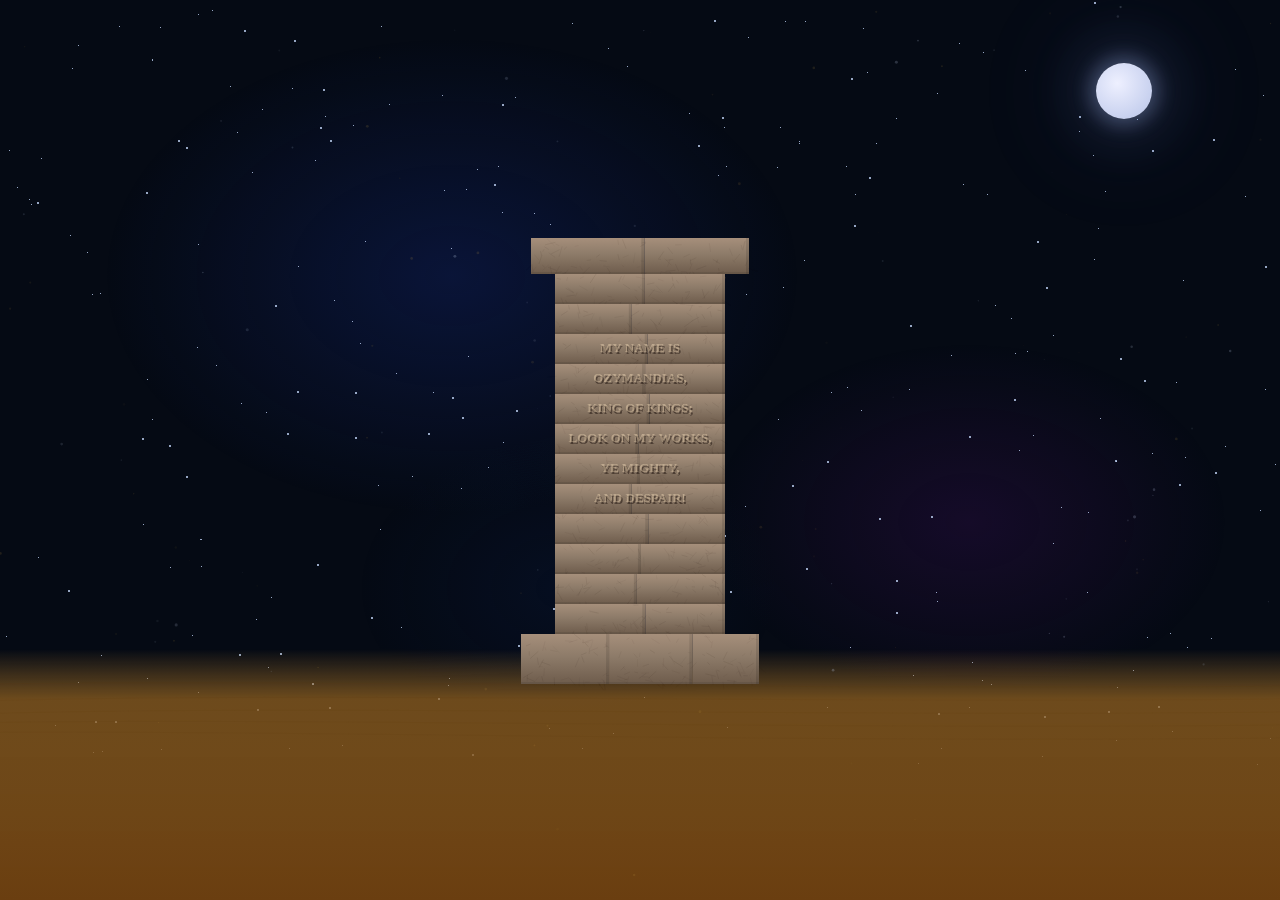
<file: pillar.html>
<!DOCTYPE html>
<html lang="en">
<head>
  <meta charset="UTF-8">
  <meta name="viewport" content="width=device-width, initial-scale=1.0">
  <title>Ozymandias</title>
  <link rel="stylesheet" href="style.css">
  <style>
    body { overflow: hidden; }
    #pillar-canvas {
      position: fixed;
      inset: 0;
      z-index: 1;
    }
  </style>
</head>
<body>
  <div class="nebula">
    <div class="blob blob-1"></div>
    <div class="blob blob-2"></div>
    <div class="blob blob-3"></div>
  </div>
  <div class="stars" id="stars"></div>
  <div class="moon" id="pillar-moon"></div>
  <canvas id="pillar-canvas"></canvas>
  <script type="module" src="pillar.js"></script>
</body>
</html>
</file>
<file: style.css>
:root {
  --bg: #050a14;
  --text: #d0d8e8;
  --text-dim: #6a7a94;
  --accent: #ffffff;
  --font-px: 20px;
  --line-height-px: 38px;
}

*, *::before, *::after {
  box-sizing: border-box;
  margin: 0;
  padding: 0;
}

html, body {
  background: var(--bg);
  color: var(--text);
  font-family: Georgia, 'Times New Roman', serif;
  min-height: 100vh;
  transition: background 4s ease;
}

/* ── Day sky ─────────────────────────────────────── */
/* Colour story taken from the Sphinx/Giza photos:   */
/* clear teal-blue overhead → pale horizon → amber   */
.bg-day {
  position: fixed;
  inset: 0;
  z-index: 0;
  pointer-events: none;
  opacity: 0;
  background: linear-gradient(
    to bottom,
    #4a8ab5 0%,
    #78aece 22%,
    #c8d8e0 44%,
    #e8c060 66%,
    #c87820 82%,
    #985010 100%
  );
  transition: opacity 4s ease;
}

body.day .bg-day { opacity: 1; }

/* ── Nebula glow blobs ───────────────────────────── */
.nebula {
  position: fixed;
  inset: 0;
  pointer-events: none;
  z-index: 0;
  transition: opacity 4s ease;
}

body.day .nebula { opacity: 0; }

.blob { position: absolute; border-radius: 50%; }

.blob-1 {
  width: 700px; height: 480px;
  top: 4%; left: 8%;
  background: radial-gradient(ellipse, rgba(18,38,115,0.38) 0%, transparent 70%);
  animation: blobDrift 30s ease-in-out infinite alternate;
}
.blob-2 {
  width: 520px; height: 360px;
  top: 38%; right: 4%;
  background: radial-gradient(ellipse, rgba(65,15,95,0.28) 0%, transparent 70%);
  animation: blobDrift 24s ease-in-out infinite alternate-reverse;
}
.blob-3 {
  width: 420px; height: 300px;
  bottom: 18%; left: 28%;
  background: radial-gradient(ellipse, rgba(8,28,75,0.24) 0%, transparent 70%);
  animation: blobDrift 38s ease-in-out infinite alternate;
}

@keyframes blobDrift {
  from { transform: translate(0, 0) scale(1); }
  to   { transform: translate(55px, 35px) scale(1.18); }
}

/* ── Stars ───────────────────────────────────────── */
.stars {
  position: fixed;
  inset: 0;
  pointer-events: none;
  z-index: 0;
  transition: opacity 4s ease;
}

body.day .stars { opacity: 0; }

.star {
  position: absolute;
  border-radius: 50%;
  background: rgba(200, 220, 255, 1);
  animation: twinkle linear infinite;
}

@keyframes twinkle {
  0%, 100% { opacity: var(--star-min); }
  50%       { opacity: var(--star-max); }
}

/* ── Moon / Sun ──────────────────────────────────── */
.moon {
  position: fixed;
  top: 7%;
  right: 10%;
  width: 56px;
  height: 56px;
  border-radius: 50%;
  background: radial-gradient(circle at 38% 36%, #eef0ff, #b8c4e8);
  box-shadow:
    0 0 18px 6px rgba(180, 200, 255, 0.28),
    0 0 55px 18px rgba(150, 170, 255, 0.14),
    0 0 110px 38px rgba(120, 140, 230, 0.07);
  animation: moonPulse 9s ease-in-out infinite alternate;
  pointer-events: auto;
  cursor: pointer;
  z-index: 2;
  transition:
    background 3s ease,
    box-shadow 3s ease,
    width 3s ease,
    height 3s ease,
    top 3s ease,
    right 3s ease;
}

body.day .moon {
  width: 80px;
  height: 80px;
  top: 6%;
  right: 9%;
  background: radial-gradient(circle at 42% 40%, #fffbe0, #f5c842);
  box-shadow:
    0 0 30px 12px rgba(255, 220, 80, 0.55),
    0 0 90px 35px rgba(255, 180, 40, 0.3),
    0 0 200px 80px rgba(255, 150, 20, 0.15);
  animation: sunPulse 6s ease-in-out infinite alternate;
}

@keyframes moonPulse {
  from {
    box-shadow:
      0 0 18px 6px rgba(180, 200, 255, 0.28),
      0 0 55px 18px rgba(150, 170, 255, 0.14),
      0 0 110px 38px rgba(120, 140, 230, 0.07);
  }
  to {
    box-shadow:
      0 0 28px 10px rgba(180, 200, 255, 0.38),
      0 0 80px 28px rgba(150, 170, 255, 0.2),
      0 0 160px 55px rgba(120, 140, 230, 0.1);
  }
}

@keyframes sunPulse {
  from {
    box-shadow:
      0 0 30px 12px rgba(255, 220, 80, 0.55),
      0 0 90px 35px rgba(255, 180, 40, 0.3),
      0 0 200px 80px rgba(255, 150, 20, 0.15);
  }
  to {
    box-shadow:
      0 0 45px 18px rgba(255, 220, 80, 0.65),
      0 0 130px 50px rgba(255, 180, 40, 0.38),
      0 0 280px 110px rgba(255, 150, 20, 0.2);
  }
}

/* ── Dust canvas ─────────────────────────────────── */
#dust-canvas {
  position: fixed;
  inset: 0;
  pointer-events: none;
  z-index: 0;
}

/* ── Horizons ────────────────────────────────────── */
.horizon {
  position: fixed;
  bottom: 0;
  left: 0;
  width: 100%;
  pointer-events: none;
  z-index: 0;
  transition: opacity 3s ease;
}

.horizon-night { height: 260px; opacity: 1; }
.horizon-day   { display: none; }

body.day .horizon-night { opacity: 0; }

/* ── Main content ────────────────────────────────── */
main {
  position: relative;
  z-index: 1;
  max-width: 660px;
  margin: 0 auto;
  padding: 5rem 2rem 7rem;
}

header {
  text-align: center;
  margin-bottom: 4rem;
  opacity: 0;
  animation: headerFade 1.4s ease forwards 0.4s;
}

h1 {
  cursor: pointer;
  font-size: 1.9rem;
  font-weight: normal;
  letter-spacing: 0.2em;
  text-transform: uppercase;
  color: var(--text);
  margin-bottom: 0.6rem;
  transition: color 3s ease;
}

h1:hover { opacity: 0.75; transition: opacity 0.3s ease; }

body.day h1 { color: #1a0c04; }

.attribution {
  font-size: 0.82rem;
  color: var(--text-dim);
  letter-spacing: 0.06em;
  font-style: italic;
  transition: color 3s ease;
}

body.day .attribution { color: #4a2e10; }

#year {
  cursor: pointer;
  border-bottom: 1px solid rgba(106, 122, 148, 0.3);
  transition: border-color 0.3s ease, color 0.3s ease;
  letter-spacing: 0.06em;
}
#year:hover {
  color: var(--text);
  border-bottom-color: rgba(180, 210, 255, 0.6);
}
body.day #year:hover {
  color: #1a0c04;
  border-bottom-color: rgba(150, 80, 20, 0.5);
}

.wiki-link {
  color: inherit;
  text-decoration: none;
  border-bottom: 1px solid rgba(106, 122, 148, 0.4);
  transition: border-color 0.3s ease, color 0.3s ease;
}
.wiki-link:hover {
  color: var(--accent);
  border-bottom-color: rgba(180, 210, 255, 0.7);
}
body.day .wiki-link:hover {
  color: #1a0c04;
  border-bottom-color: rgba(150, 80, 20, 0.6);
}

/* ── Poem layout ─────────────────────────────────── */
.poem-container { position: relative; }

.poem-line-wrapper {
  position: absolute;
  left: 0;
  transition: transform 0.08s linear;
}

.poem-line {
  display: block;
  white-space: pre;
  font-size: var(--font-px);
  line-height: var(--line-height-px);
  color: var(--text);
  opacity: 0;
  cursor: default;
  transition: color 3s ease, text-shadow 0.5s ease;
}

.poem-line:hover {
  text-shadow: 0 0 24px rgba(180, 210, 255, 0.35);
}

body.day .poem-line           { color: #1e0e04 !important; }
body.day .poem-line.boast     { color: #7a1a04 !important; }
body.day .poem-line.aftermath { color: #5a3a18 !important; }
body.day .poem-line:hover     { text-shadow: 0 0 20px rgba(200, 120, 30, 0.4); }

.word { cursor: default; }
.word:hover {
  text-shadow: 0 0 12px rgba(180, 210, 255, 0.5), 1px 1px 0 rgba(0,0,0,0.4);
  color: #fff;
}
body.day .word:hover {
  color: #3a1202 !important;
  text-shadow: 0 0 12px rgba(220, 140, 40, 0.5), 1px 1px 0 rgba(0,0,0,0.3);
}

.poem-line.boast     { color: #d0d8e8; }
.poem-line.aftermath { color: #6a7a94; }

/* ── Animations ──────────────────────────────────── */
@keyframes headerFade {
  from { opacity: 0; transform: translateY(-6px); }
  to   { opacity: 1; transform: translateY(0); }
}

@keyframes lineReveal {
  from { opacity: 0; transform: translateY(10px); }
  to   { opacity: 1; transform: translateY(0); }
}

@keyframes boastReveal {
  0%   { opacity: 0; transform: translateY(10px); }
  30%  { opacity: 1; transform: translateY(0);
         color: #fff;
         text-shadow: 0 0 40px rgba(255, 255, 255, 0.55); }
  100% { opacity: 1; transform: translateY(0);
         text-shadow: none; }
}

.poem-line.reveal        { animation: lineReveal  1.6s ease    forwards; }
.poem-line.reveal.boast  { animation: boastReveal 3.2s ease    forwards; }

@keyframes wordDecay {
  0%   { opacity: 0; filter: blur(6px); letter-spacing: 0.4em; }
  35%  { opacity: 0.5; filter: blur(2px); letter-spacing: 0.08em; }
  70%  { opacity: 0.75; filter: blur(0.5px); letter-spacing: 0.01em; }
  100% { opacity: 0.65; filter: none; letter-spacing: 0; }
}

.word.decayed {
  animation: wordDecay 2.4s ease forwards;
  color: inherit;
}
</file>
